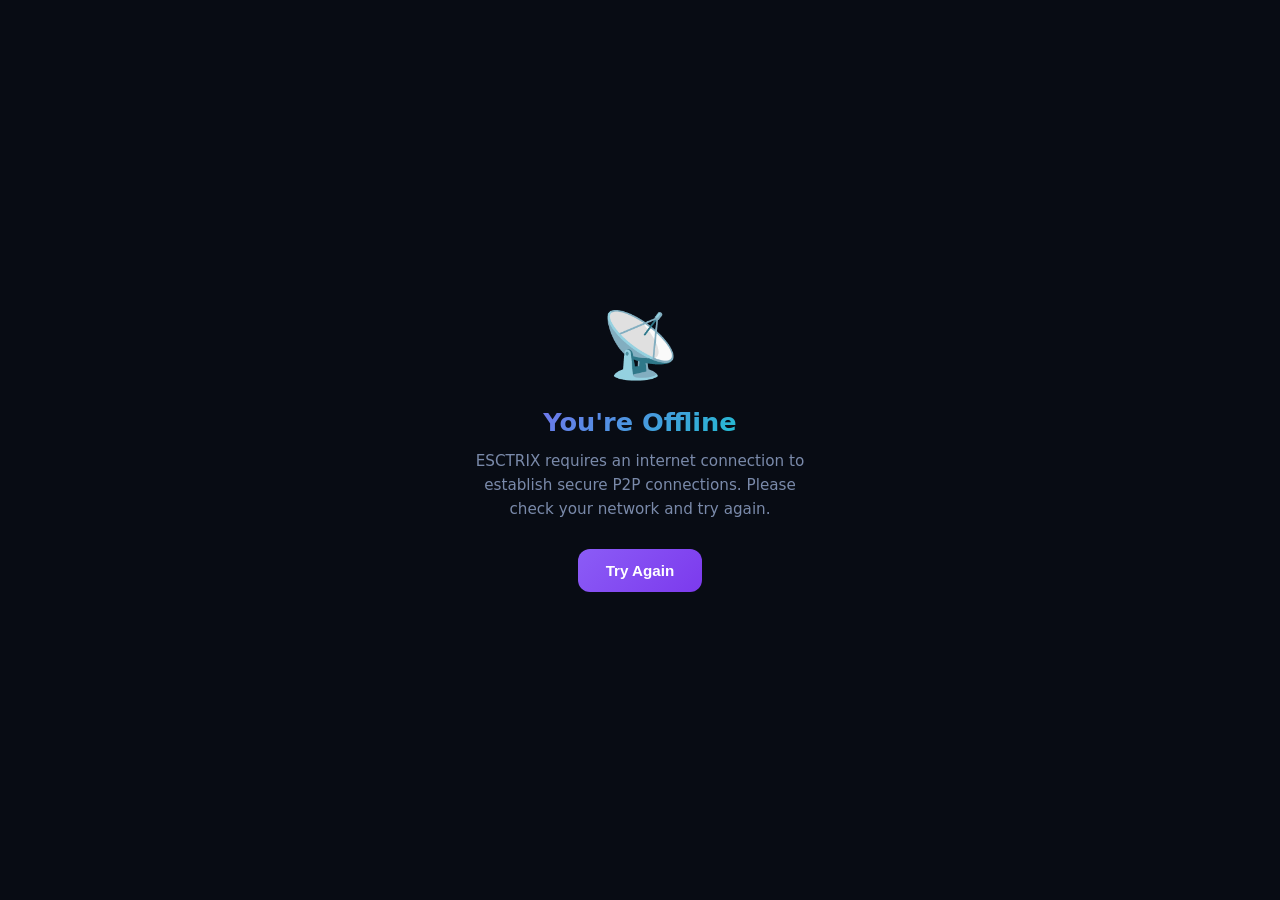
<file: frontend/offline.html>
<!DOCTYPE html>
<html lang="en">
<head>
    <meta charset="UTF-8">
    <meta name="viewport" content="width=device-width, initial-scale=1.0">
    <title>ESCTRIX — You're Offline</title>
    <meta name="theme-color" content="#8b5cf6">
    <style>
        * { box-sizing: border-box; margin: 0; padding: 0; }
        body {
            font-family: 'Outfit', system-ui, sans-serif;
            background: #080c14;
            color: #f0f4ff;
            min-height: 100vh;
            display: flex;
            align-items: center;
            justify-content: center;
            text-align: center;
            padding: 24px;
        }
        .container {
            max-width: 360px;
        }
        .icon {
            font-size: 4rem;
            margin-bottom: 24px;
        }
        h1 {
            font-size: 1.6rem;
            font-weight: 700;
            background: linear-gradient(135deg, #8b5cf6, #06d6c7);
            -webkit-background-clip: text;
            -webkit-text-fill-color: transparent;
            background-clip: text;
            margin-bottom: 12px;
        }
        p {
            color: #7a8aaa;
            font-size: 0.95rem;
            line-height: 1.6;
            margin-bottom: 28px;
        }
        button {
            background: linear-gradient(135deg, #8b5cf6, #7c3aed);
            color: white;
            border: none;
            border-radius: 12px;
            padding: 13px 28px;
            font-size: 0.95rem;
            font-weight: 600;
            cursor: pointer;
            transition: transform 0.2s;
        }
        button:hover { transform: translateY(-2px); }
    </style>
</head>
<body>
    <div class="container">
        <div class="icon">📡</div>
        <h1>You're Offline</h1>
        <p>ESCTRIX requires an internet connection to establish secure P2P connections. Please check your network and try again.</p>
        <button onclick="window.location.reload()">Try Again</button>
    </div>
</body>
</html>
</file>
